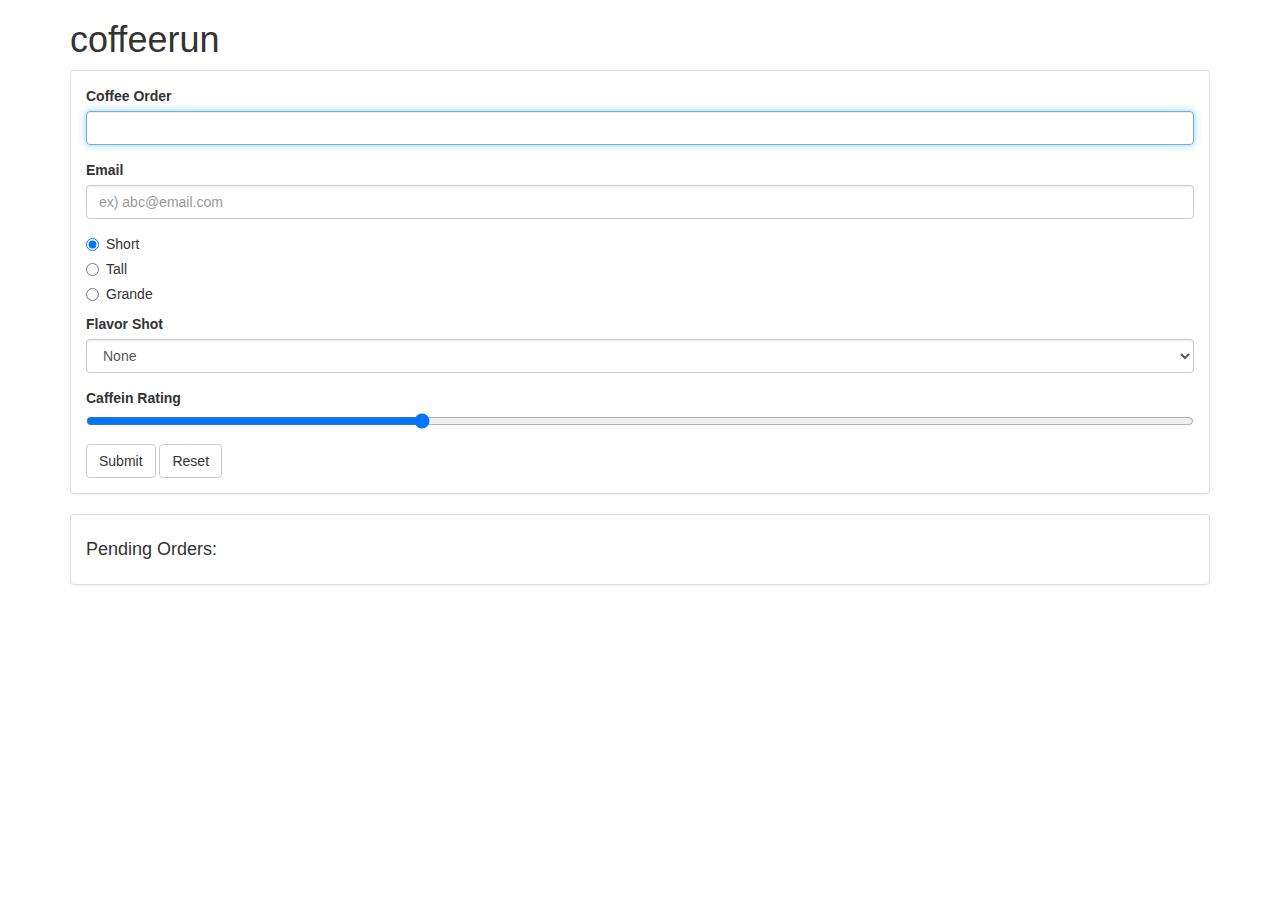
<file: coffeerun/index.html>
<!DOCTYPE html>
<html>
    <head>
        <meta charset="utf-8">
        <title>coffeerun</title>
        <link rel="stylesheet" href="https://cdnjs.cloudflare.com/ajax/libs/twitter-bootstrap/3.3.6/css/bootstrap.min.css">
        <style>
            form :focus :required :invalid {
                border-color : #a94442;
            }
        </style>
    </head>
    <body class="container">
        <header>
            <h1>coffeerun</h1>
        </header>
        <section>
            <div class="panel panel-default">
                <div class="panel-body">
                    <form data-coffee-order="form">
                        <div class="form-group">
                            <label for="coffeeOrder">Coffee Order</label>
                            <input class="form-control" name="coffee" id="coffeeOrder" autofocus required pattern="[a-zA-Z\s]+">
                        </div>
                        <div class="form-group">
                            <label for="emailInput">Email</label>
                            <input class="form-control" type="email" name="emailAddress" id="emailInput" value="" placeholder="ex) abc@email.com" required>
                        </div>
                        <div class="radio">
                            <label>
                                <input type="radio" name="size" value="short" checked>
                                Short
                            </label>
                        </div>
                        <div class="radio">
                            <label>
                                <input type="radio" name="size" value="tall">
                                Tall
                            </label>
                        </div>
                        <div class="radio">
                            <label>
                                <input type="radio" name="size" value="grande">
                                Grande
                            </label>
                        </div>
                        <div class="form-group">
                            <label for="flavorShot">Flavor Shot</label>
                            <select name="flavor" id="flavorShot" class="form-control">
                                <option value="">None</option>
                                <option value="caramel">Caramel</option>
                                <option value="almond">Almond</option>
                                <option value="mocha">Mocha</option>
                            </select>
                        </div>
                        <div class="form-group">
                            <label for="strengthLevel">Caffein Rating</label>
                            <input type="range" name="strenght" id="strengthLevel" value="30">
                        </div>
                        <button type="submit" class="btn btn-default">Submit</button>
                        <button type="reset" class="btn btn-default">Reset</button>
                    </form>
                </div>
            </div>

            <div class="panel panel-default">
                <div class="panel-body">
                    <h4>Pending Orders:</h4>
                    <div data-coffee-order="checklist">
                    </div>
                </div>
            </div>
        </section>
        <script src="https://cdnjs.cloudflare.com/ajax/libs/jquery/2.1.4/jquery.min.js" charset="utf-8"></script>
        <script src="scripts/remotedatastore.js"></script>
        <script src="scripts/validation.js"></script>
        <script src="scripts/checklist.js" charset="utf-8"></script>
        <script src="scripts/formhandler.js" charset="utf-8"></script>
        <script src="scripts/datastore.js" charset="utf-8"></script>
        <script src="scripts/truck.js" charset="utf-8"></script>
        <script src="scripts/main.js" charset="utf-8"></script>
    </body>
</html>
</file>
